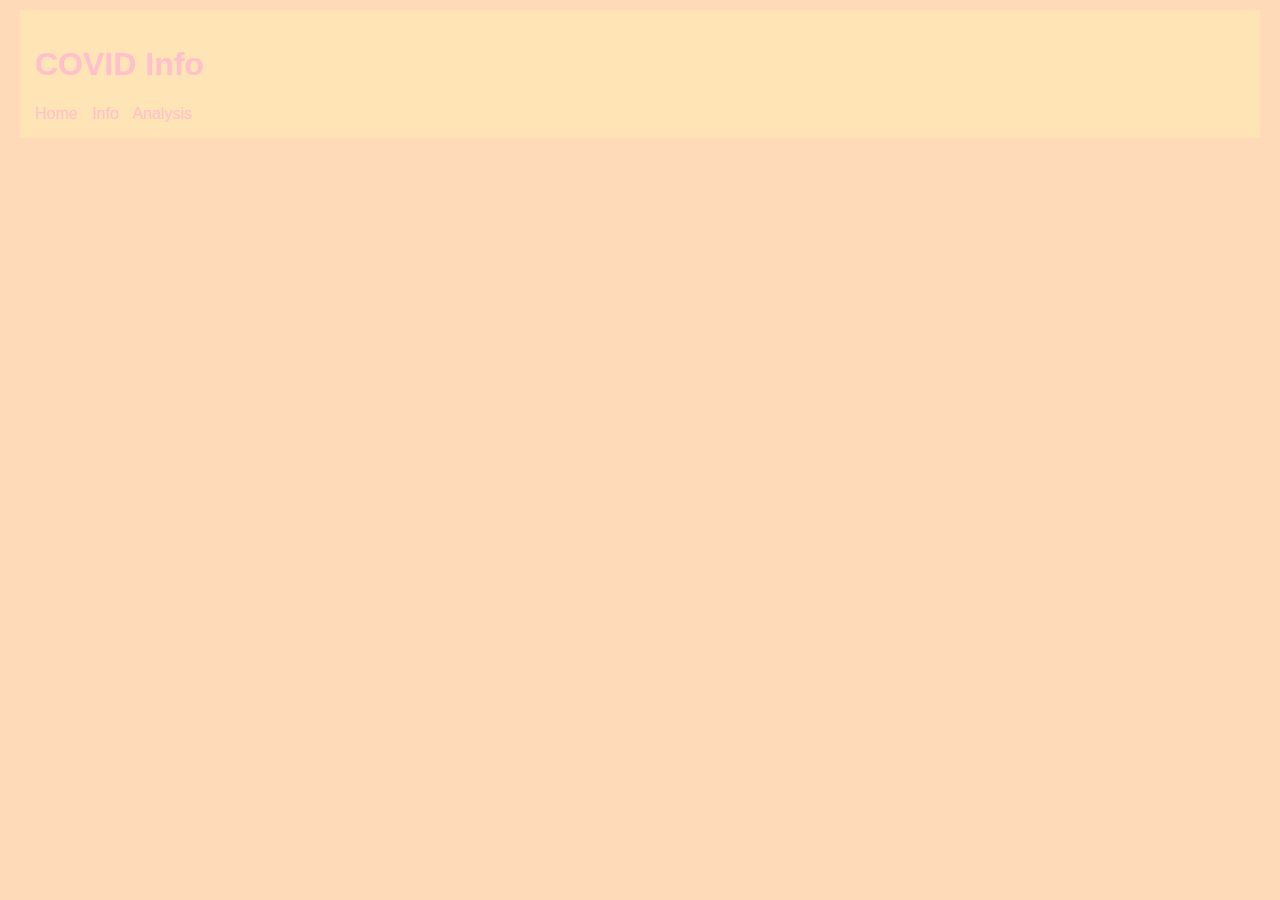
<file: Country Project/css.html>
<!DOCTYPE html>


<html>
	<style>
		/*Internal CSS */
		body{
			background-color:rgb(255,218,185)
		}
	</style>
  <head>
   <title>Info</title>
   <link rel="stylesheet" href="style.css">
   <script src="script.js"></script>
</head>
<body onload="init()">
   <header>
    <h1>COVID Info</h1>
    <nav>
     <a href="index.html">Home</a>
     <a href="css.html">Info</a>
     <a href="html.html">Analysis</a>
    </nav>
 </header>
 <div id="output" class="container"></div>

</section>
</body>
</html>
</file>
<file: Country Project/style.css>
body {
	font-family: sans-serif;
	margin: 0;
	padding: 10px 20px;
}

header {
	background-color: rgb(255,228,181);
	color: rgb(255,192,203);
	padding: 15px;
}

nav a {
	color: rgb(255,192,203);
	margin-right: 10px;
	text-decoration: none;
}

.card {
	border: 1px solid #ccc;
	padding: 10px;
	margin: 10px 0;
	border-radius: 5px;
}

.banner {
	width: 100%;
	height: auto;
	margin-bottom: 20px;
	border-radius: 8px;
}

.stats {
	display: flex;
	justify-content: space-around;
	background-color: rgb(255,192,203);
	padding: 20px;
	margin: 20px 0;
	border-radius: 10px;
}

.stats div {
	text-align: center;
}


#skyline {
	height: 600px
	
}

.flex-container {
	padding: 10px;
  display: flex;
  flex-direction: row;
}

.card{
	flex:1;
	margin:10px;
	padding:10px;
	border:1px solid pink;
	text-align:center;
	max-width:150px;
	min-width:150px;
	background-color: rgb(255,228,181);
}

.container{
	display:flex;
	padding:10px;
	flex-wrap:wrap;
}

.card:hover{
	box-shadow: 0 8px 16px 0 rgba(10,10,10,10);
}

.container1{
	padding:2px 16px;
}
#pp{
	flex:1;
}

#chart{
	width: 1000px;
}
</file>
